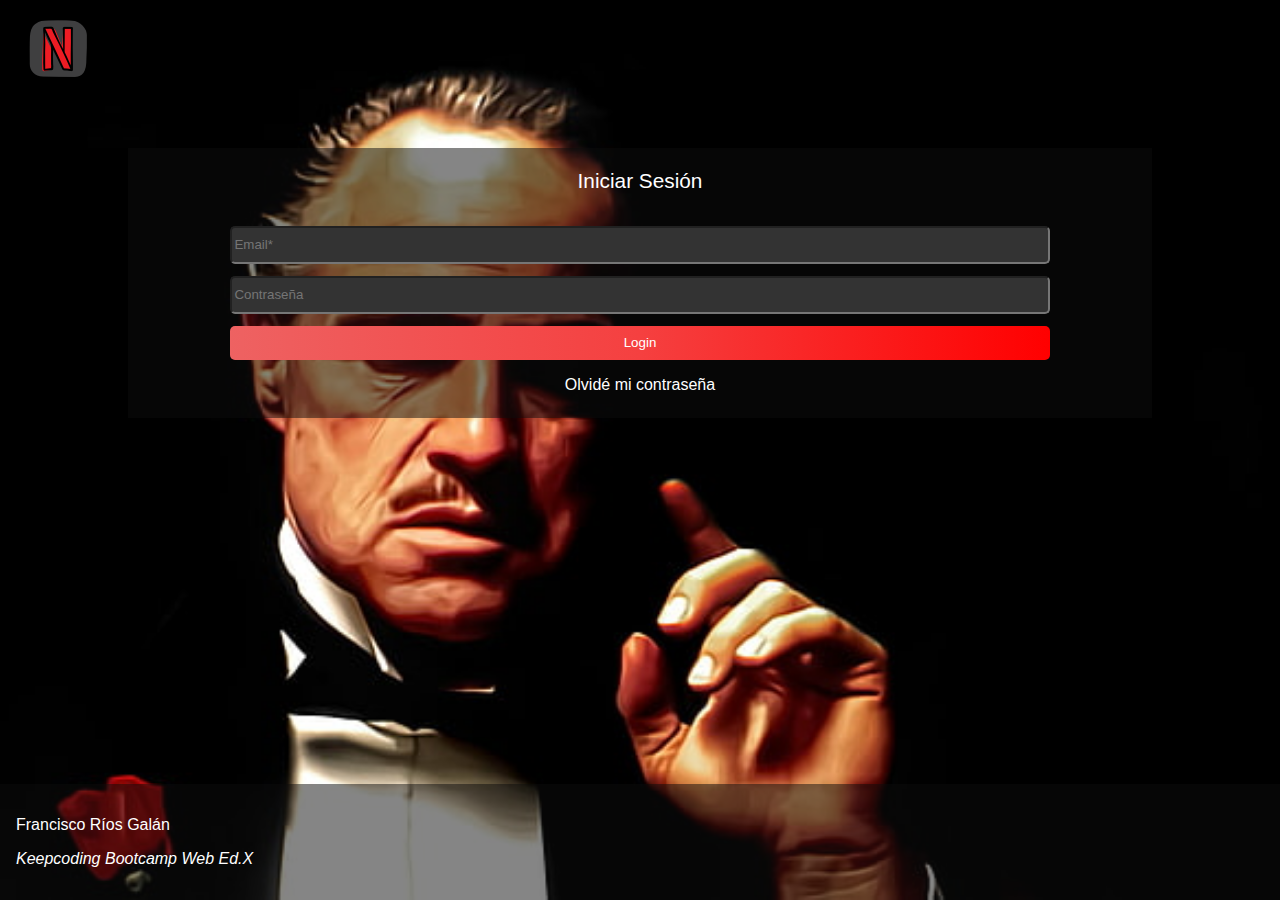
<file: src/index.html>
<!DOCTYPE html>
<html lang="en">
<head>
  <meta charset="UTF-8">
  <meta name="viewport" content="width=device-width, initial-scale=1.0">
  <title>KC Bootcamp Web 10 - Fco Ríos</title>
  <link rel="stylesheet" href="./css/common/reset.css" />
  <link rel="stylesheet" href="./css/login/login-styles.css" />
  <link rel="stylesheet" href="./css/login/login.css" />
</head>
<body>
  <div class="container">
    <header>
      <img class="logo" src="./assets/logo.png" alt="Logo"/>
    </header>
    <main>
      <form class="login" action="./contenido.html" method="GET">
        <p class="title">Iniciar Sesión</p>
        <input type="email" id="email" name="email" placeholder="Email*" required />
        <input type="password" id="pass" name="pass" placeholder="Contraseña" />
        <input type="submit" value="Login" />
        <a href="resetPass.html" target="_blank">Olvidé mi contraseña</a>
      </form>
    </main>
    <footer class="footer">
      <p>Francisco Ríos Galán</p>
      <p><address>Keepcoding Bootcamp Web Ed.X </address></p>
    </footer>
  </div>
</body>
</html>
</file>
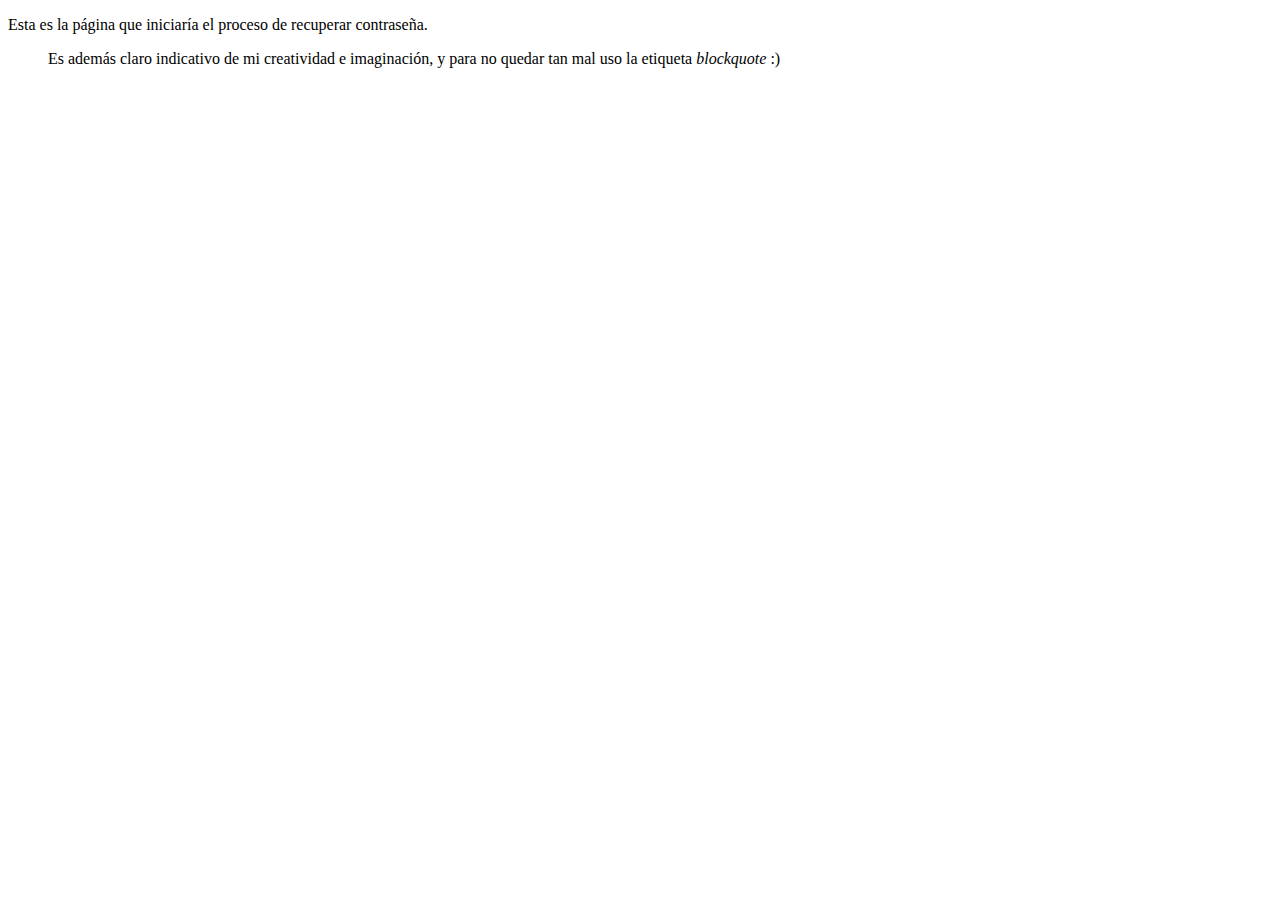
<file: src/resetPass.html>
<!DOCTYPE html>
<html lang="en">
<head>
  <meta charset="UTF-8">
  <meta name="viewport" content="width=device-width, initial-scale=1.0">
  <title>KC Bootcamp Web 10 - Fco Ríos - Reset Pass</title>
</head>
<body>
  <main>
    <p>Esta es la página que iniciaría el proceso de recuperar contraseña.</p>
    <blockquote>Es además claro indicativo de mi creatividad e imaginación, y para no quedar tan mal uso la etiqueta <em>blockquote</em> :)</blockquote>
  </main>
</body>
</html>
</file>
<file: src/css/login/login-styles.css>
a,
a:link,
a:visited,
a:focus {
  text-decoration: none;
  color: white;
  cursor: pointer;
}
</file>
<file: src/css/login/login.css>
.container {
  background-color: #000;
  color: #fff;
  background: url('../../assets/movies/godfather.jpg') center center no-repeat;
  background-size: cover; 
  object-fit: cover;
  min-height: 100vh;
}

.logo {
  align-self: flex-start;
  margin-left: 2vw;
  margin-top: 2vh;
}

.login {
  display: flex;
  flex-direction: column;
  justify-content: center;
  align-items: center;
  background-color: rgba(12, 12, 12, 0.5);
  margin: 5% 10%;
  padding-bottom: 1.5rem;
}

.login input{
  width: 80%;
  background: #333;
  border-radius: 5px;
  color: white;
  line-height: 2rem;
  margin-top: 0.75rem;
}

.login input[type='submit'] {
  background: linear-gradient(to right, #ee6262, #f54040, rgb(255, 0, 0)); 
  border: 0;
  border-radius: 5px;
  cursor: pointer;
  margin-bottom: 1rem;
}

.footer{
  position: absolute;
  bottom: 0px;  
}

.title{
  font-size: 1.3rem;
}
</file>
